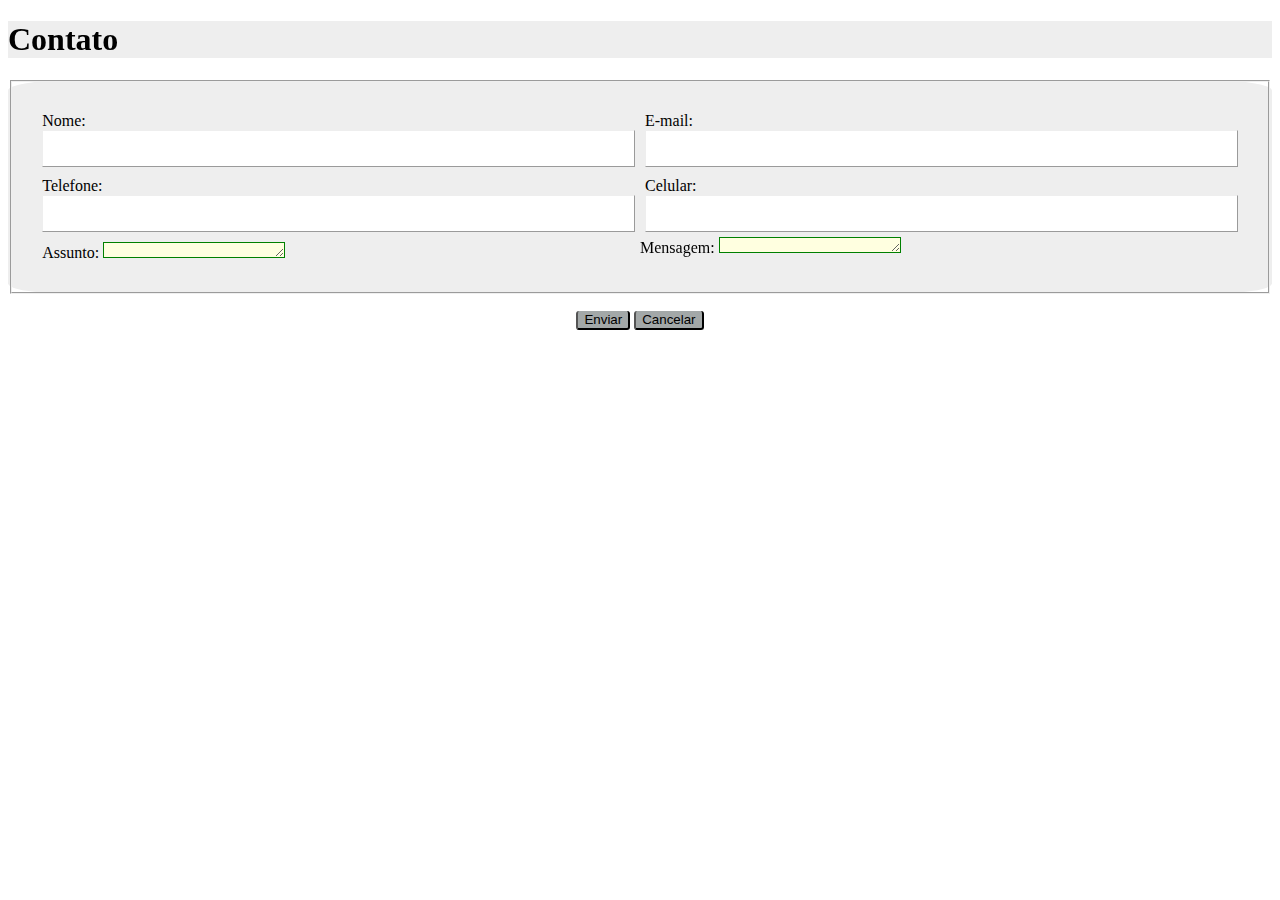
<file: 0314/ex2/index.html>
<!DOCTYPE html>
<html lang="pt-br">
<head>
    <meta charset="utf-8">
    <meta name="viewport" content="width=device-width, initial-scale=1.0">
    <title>Tabelas Semânticas</title>
    <link rel="stylesheet" href="css/estilos.css"/>
</head>
<body>
    <div id="corpo">
        <header>
            <h1>Contato</h1>
        </header>
        <main>
            <fieldset>
                <label class="label-50">
                    Nome: <input type="text" name="nome" required/>
                </label>
                <label class="label-50">
                    E-mail: <input type="email" name="email" required/>
                </label>
                <label class="label-50">
                    Telefone: <input type="number" name="telefone" required/>
                </label>
                <label class="label-50">
                    Celular: <input type="number" name="telefone" required/>
                </label>
                <label class="label-50">
                    Assunto: <textarea></textarea>
                </label>
                <label>
                    Mensagem: <textarea></textarea>
                </label>
            </fieldset>
        </main>

        <p class="center">
            <button type="submit" class="botao-enviar">Enviar</button>
            <button type="reset">Cancelar</button>
        </p>
    </div>
</file>
<file: 0314/ex2/css/estilos.css>
fieldset {
    padding: 2%;
}

header {
    background:#eee;
}

main {
    background: #eee;
    border-radius: 5%;
}


label, input, select {
    display: block; box-sizing: border-box;
}

label {
    padding: 5px;
}

input, select {
    width: 100%; border: 1px outset; padding: 10px;
}

input:focus, textarea {
    background: lightyellow; border: 1px solid green; outline: none;
}


.label-50
{
    width: 50%; float: left;
}

.center {
    text-align: center;
}
 
button {
    background-color: rgb(163, 168, 168);
    border-radius: 3px;
    border-top: 2px;
}

textarea {
    height: 10px;
}
</file>
